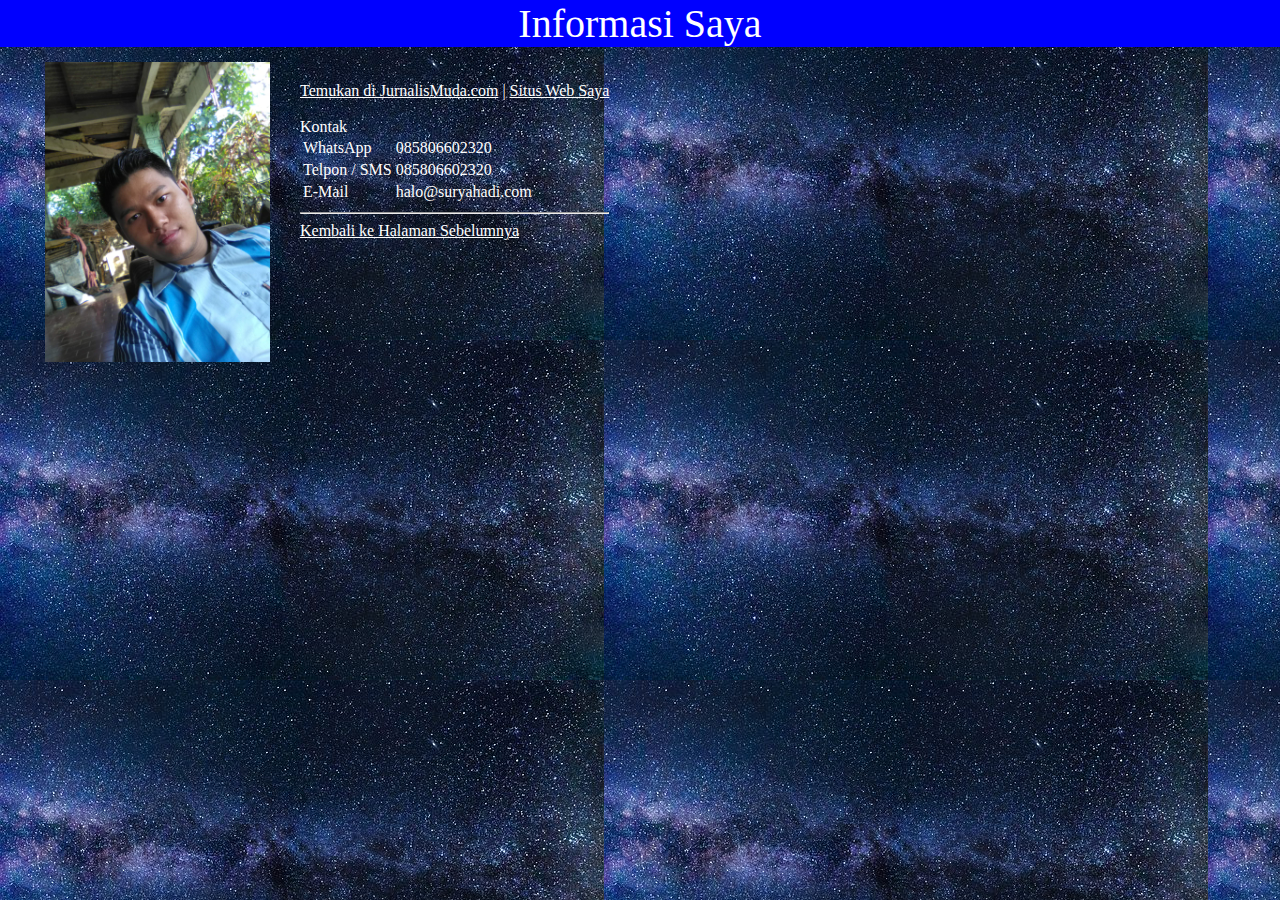
<file: link-saya.html>
<!DOCTYPE html>
<html>
<head>
	<title>Link Langsung</title>
	<link rel="stylesheet" type="text/css" href="assets/style.css">
	<script type="text/javascript" src="assets/scripts.js"></script>
	<meta name="viewport" content="width=device-width, initial-scale=1">
</head>
<body>
	<div class="header">
		Informasi Saya
	</div>

	<div class="sideleft">
		<div class="perkenalan">
			<img src="assets/profile.jpg">
		</div>
	</div>

	<div class="isi">
		<div class="menu">
			<a class="hyperlink" href="https://jurnalsmuda.com">Temukan di JurnalisMuda.com</a> | <a class="hyperlink" href="https://suryahadi.com">Situs Web Saya</a><br><br>
			Kontak
			<table>
				<tr>
					<td>WhatsApp</td>
					<td>085806602320</td>
				</tr>
				<tr>
					<td>Telpon / SMS</td>
					<td>085806602320</td>
				</tr>
				<tr>
					<td>E-Mail</td>
					<td>halo@suryahadi.com</td>
				</tr>
			</table>
			<hr>
			<a class="hyperlink" href="index.html">Kembali ke Halaman Sebelumnya</a>
		</div>
	</div>
</body>
</html>
</file>
<file: assets/style.css>
@keyframes slide-keren {
  0% {
    transform: translateY(+100px);
  }
  100% {
    transform: translateY(0px);
  }
}	


body {
	font-family: 'Source Sans Pro';
	background-image: url("background.jpg");
	color: white;
	margin: 0;
	animation: slide-keren 0.5s cubic-bezier(0.250, 0.460, 0.450, 0.940) both;
}

.header {
	font-size: 40px;
	min-height: 40px;
	position: relative;
	background-color: blue;
	margin-bottom: 15px;
	text-align: center;
	border: 2px;
}

.sideleft {
	max-width: 25%;
	float: left;
	position: absolute;
	font-size: 22px;
	margin-left: 15px;
	border: 2px;
}

.perkenalan img {
	margin-left: 30px; 
	float: left;
	max-height: 300px;
}

.isi {
	max-width: 75%;
	margin-left: 300px;
	margin-right: 15px;
	font-size: 16px;
	position: absolute;
}

.isi br {
	margin: 10px 0;
	display: block;
	line-height: 22px;
}

.menu {
	margin-top: 20px;
}

.hyperlink {

}

.hyperlink:active {
	color: white;
}

.hyperlink:link {
	color: white;
}

.hyperlink:hover {
	color: white;
}

.hyperlink:visited {
	color: white;
}

.halo-keren {
	animation: slide-keren 0.5s cubic-bezier(0.250, 0.460, 0.450, 0.940) both;
}

.halo-keren table {
	border-style: dotted;
}
</file>
